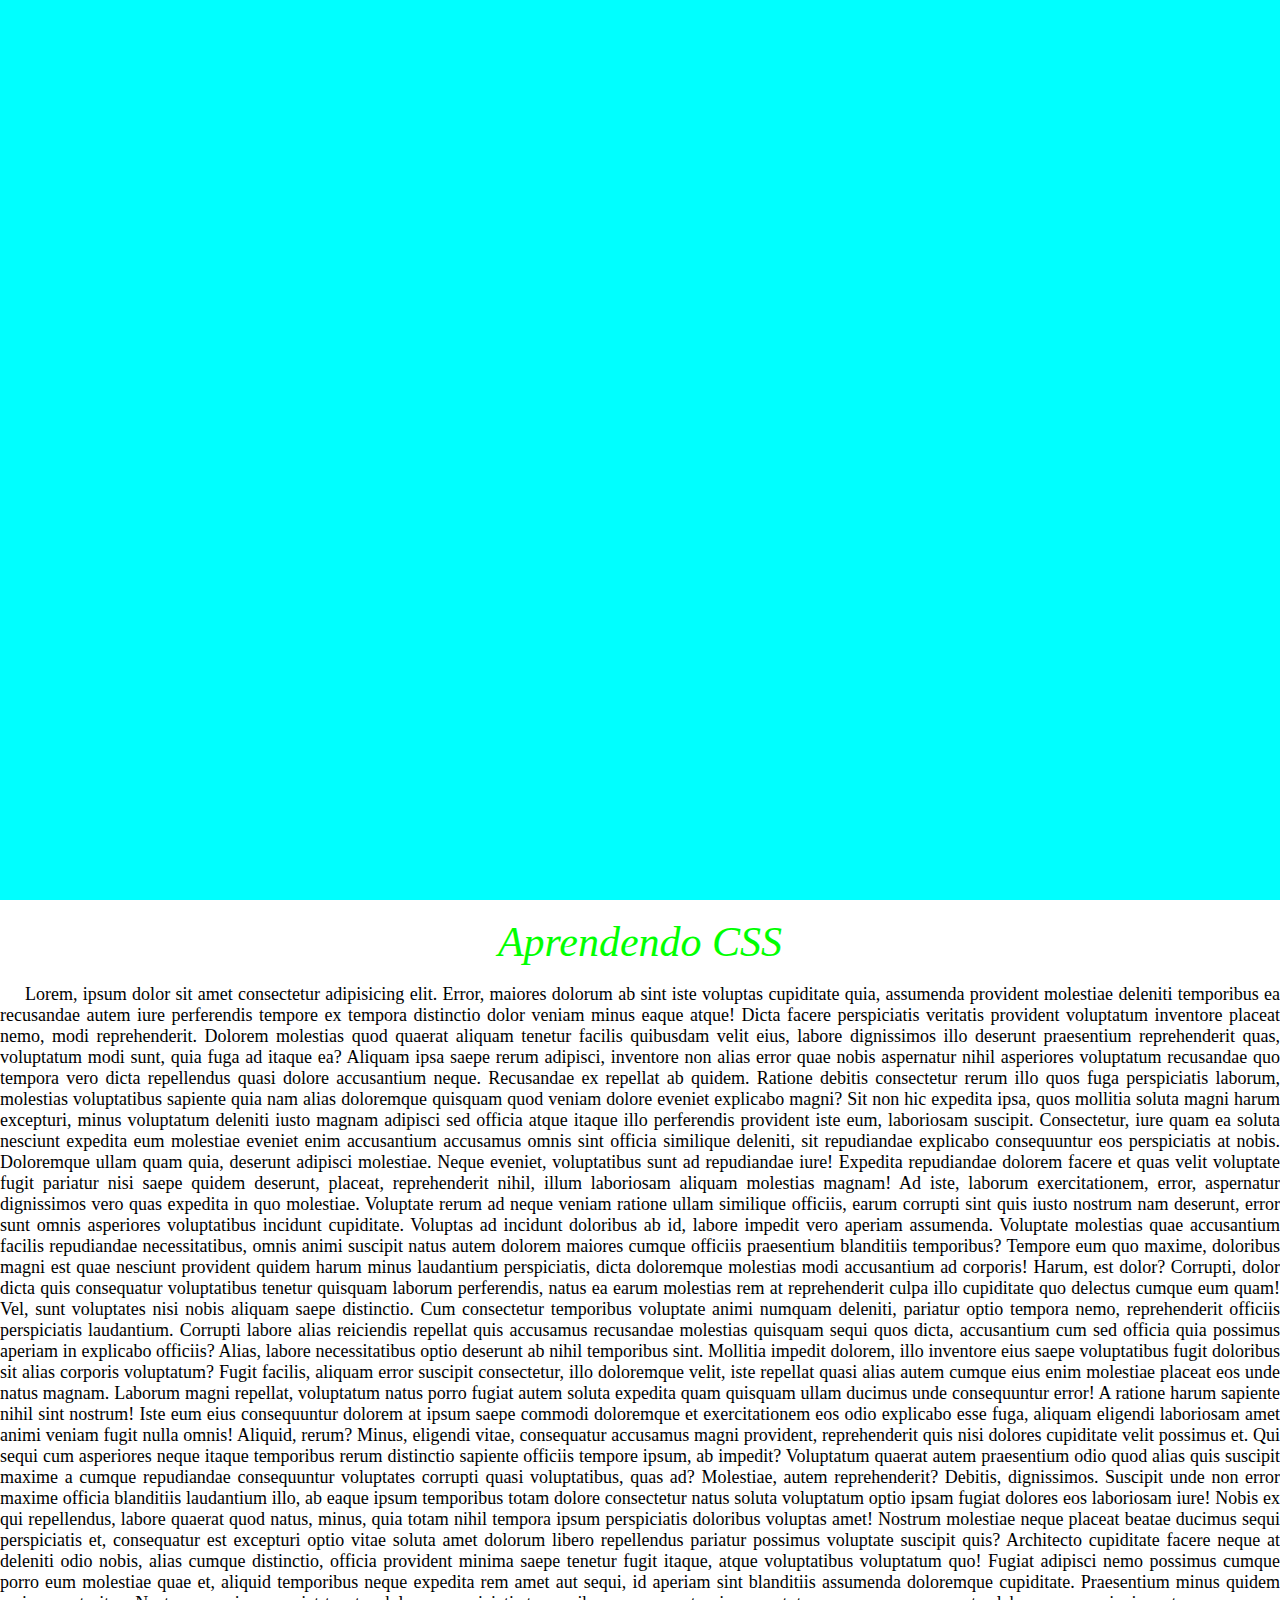
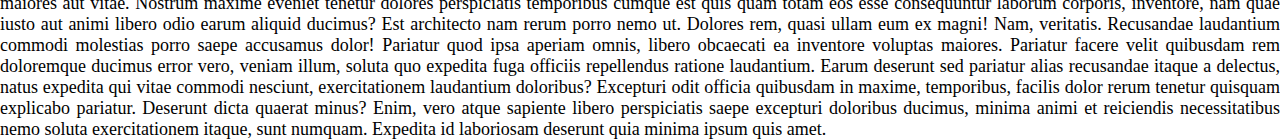
<file: index.html>
<!DOCTYPE html>
<html lang="pt-br">
<head>
    <meta charset="UTF-8">
    <meta name="viewport" content="width=device-width, initial-scale=1.0">
    <title>Aula de CSS</title>
    <link rel="stylesheet" href="styles.css">

    <style>
        /* h1{
            color: blue;
            background-color: aqua;
            font-size: 22px;
            font-weight: 100;
        } */
    </style>
</head>
<body>
    <!-- <h1 style="color: blue; font-size: 22px;">Aprendendo CSS</h1> -->
    <!-- <div style="height: 500px;"></div> -->
    <div class="bg"
            <img src="images/644168.jpg" alt="" width="100%" height="100%">

    </div>
        <br>
    <h1>Aprendendo CSS</h1>
        <br>
    <p>
        Lorem, ipsum dolor sit amet consectetur adipisicing elit. Error, maiores dolorum ab sint iste voluptas cupiditate quia, assumenda provident molestiae deleniti temporibus ea recusandae autem iure perferendis tempore ex tempora distinctio dolor veniam minus eaque atque! Dicta facere perspiciatis veritatis provident voluptatum inventore placeat nemo, modi reprehenderit. Dolorem molestias quod quaerat aliquam tenetur facilis quibusdam velit eius, labore dignissimos illo deserunt praesentium reprehenderit quas, voluptatum modi sunt, quia fuga ad itaque ea? Aliquam ipsa saepe rerum adipisci, inventore non alias error quae nobis aspernatur nihil asperiores voluptatum recusandae quo tempora vero dicta repellendus quasi dolore accusantium neque. Recusandae ex repellat ab quidem. Ratione debitis consectetur rerum illo quos fuga perspiciatis laborum, molestias voluptatibus sapiente quia nam alias doloremque quisquam quod veniam dolore eveniet explicabo magni? Sit non hic expedita ipsa, quos mollitia soluta magni harum excepturi, minus voluptatum deleniti iusto magnam adipisci sed officia atque itaque illo perferendis provident iste eum, laboriosam suscipit. Consectetur, iure quam ea soluta nesciunt expedita eum molestiae eveniet enim accusantium accusamus omnis sint officia similique deleniti, sit repudiandae explicabo consequuntur eos perspiciatis at nobis. Doloremque ullam quam quia, deserunt adipisci molestiae. Neque eveniet, voluptatibus sunt ad repudiandae iure! Expedita repudiandae dolorem facere et quas velit voluptate fugit pariatur nisi saepe quidem deserunt, placeat, reprehenderit nihil, illum laboriosam aliquam molestias magnam! Ad iste, laborum exercitationem, error, aspernatur dignissimos vero quas expedita in quo molestiae. Voluptate rerum ad neque veniam ratione ullam similique officiis, earum corrupti sint quis iusto nostrum nam deserunt, error sunt omnis asperiores voluptatibus incidunt cupiditate. Voluptas ad incidunt doloribus ab id, labore impedit vero aperiam assumenda. Voluptate molestias quae accusantium facilis repudiandae necessitatibus, omnis animi suscipit natus autem dolorem maiores cumque officiis praesentium blanditiis temporibus? Tempore eum quo maxime, doloribus magni est quae nesciunt provident quidem harum minus laudantium perspiciatis, dicta doloremque molestias modi accusantium ad corporis! Harum, est dolor? Corrupti, dolor dicta quis consequatur voluptatibus tenetur quisquam laborum perferendis, natus ea earum molestias rem at reprehenderit culpa illo cupiditate quo delectus cumque eum quam! Vel, sunt voluptates nisi nobis aliquam saepe distinctio. Cum consectetur temporibus voluptate animi numquam deleniti, pariatur optio tempora nemo, reprehenderit officiis perspiciatis laudantium. Corrupti labore alias reiciendis repellat quis accusamus recusandae molestias quisquam sequi quos dicta, accusantium cum sed officia quia possimus aperiam in explicabo officiis? Alias, labore necessitatibus optio deserunt ab nihil temporibus sint. Mollitia impedit dolorem, illo inventore eius saepe voluptatibus fugit doloribus sit alias corporis voluptatum? Fugit facilis, aliquam error suscipit consectetur, illo doloremque velit, iste repellat quasi alias autem cumque eius enim molestiae placeat eos unde natus magnam. Laborum magni repellat, voluptatum natus porro fugiat autem soluta expedita quam quisquam ullam ducimus unde consequuntur error! A ratione harum sapiente nihil sint nostrum! Iste eum eius consequuntur dolorem at ipsum saepe commodi doloremque et exercitationem eos odio explicabo esse fuga, aliquam eligendi laboriosam amet animi veniam fugit nulla omnis! Aliquid, rerum? Minus, eligendi vitae, consequatur accusamus magni provident, reprehenderit quis nisi dolores cupiditate velit possimus et. Qui sequi cum asperiores neque itaque temporibus rerum distinctio sapiente officiis tempore ipsum, ab impedit? Voluptatum quaerat autem praesentium odio quod alias quis suscipit maxime a cumque repudiandae consequuntur voluptates corrupti quasi voluptatibus, quas ad? Molestiae, autem reprehenderit? Debitis, dignissimos. Suscipit unde non error maxime officia blanditiis laudantium illo, ab eaque ipsum temporibus totam dolore consectetur natus soluta voluptatum optio ipsam fugiat dolores eos laboriosam iure! Nobis ex qui repellendus, labore quaerat quod natus, minus, quia totam nihil tempora ipsum perspiciatis doloribus voluptas amet! Nostrum molestiae neque placeat beatae ducimus sequi perspiciatis et, consequatur est excepturi optio vitae soluta amet dolorum libero repellendus pariatur possimus voluptate suscipit quis? Architecto cupiditate facere neque at deleniti odio nobis, alias cumque distinctio, officia provident minima saepe tenetur fugit itaque, atque voluptatibus voluptatum quo! Fugiat adipisci nemo possimus cumque porro eum molestiae quae et, aliquid temporibus neque expedita rem amet aut sequi, id aperiam sint blanditiis assumenda doloremque cupiditate. Praesentium minus quidem maiores aut vitae. Nostrum maxime eveniet tenetur dolores perspiciatis temporibus cumque est quis quam totam eos esse consequuntur laborum corporis, inventore, nam quae iusto aut animi libero odio earum aliquid ducimus? Est architecto nam rerum porro nemo ut. Dolores rem, quasi ullam eum ex magni! Nam, veritatis. Recusandae laudantium commodi molestias porro saepe accusamus dolor! Pariatur quod ipsa aperiam omnis, libero obcaecati ea inventore voluptas maiores. Pariatur facere velit quibusdam rem doloremque ducimus error vero, veniam illum, soluta quo expedita fuga officiis repellendus ratione laudantium. Earum deserunt sed pariatur alias recusandae itaque a delectus, natus expedita qui vitae commodi nesciunt, exercitationem laudantium doloribus? Excepturi odit officia quibusdam in maxime, temporibus, facilis dolor rerum tenetur quisquam explicabo pariatur. Deserunt dicta quaerat minus? Enim, vero atque sapiente libero perspiciatis saepe excepturi doloribus ducimus, minima animi et reiciendis necessitatibus nemo soluta exercitationem itaque, sunt numquam. Expedita id laboriosam deserunt quia minima ipsum quis amet.
    </p>
</body>
</html>
</file>
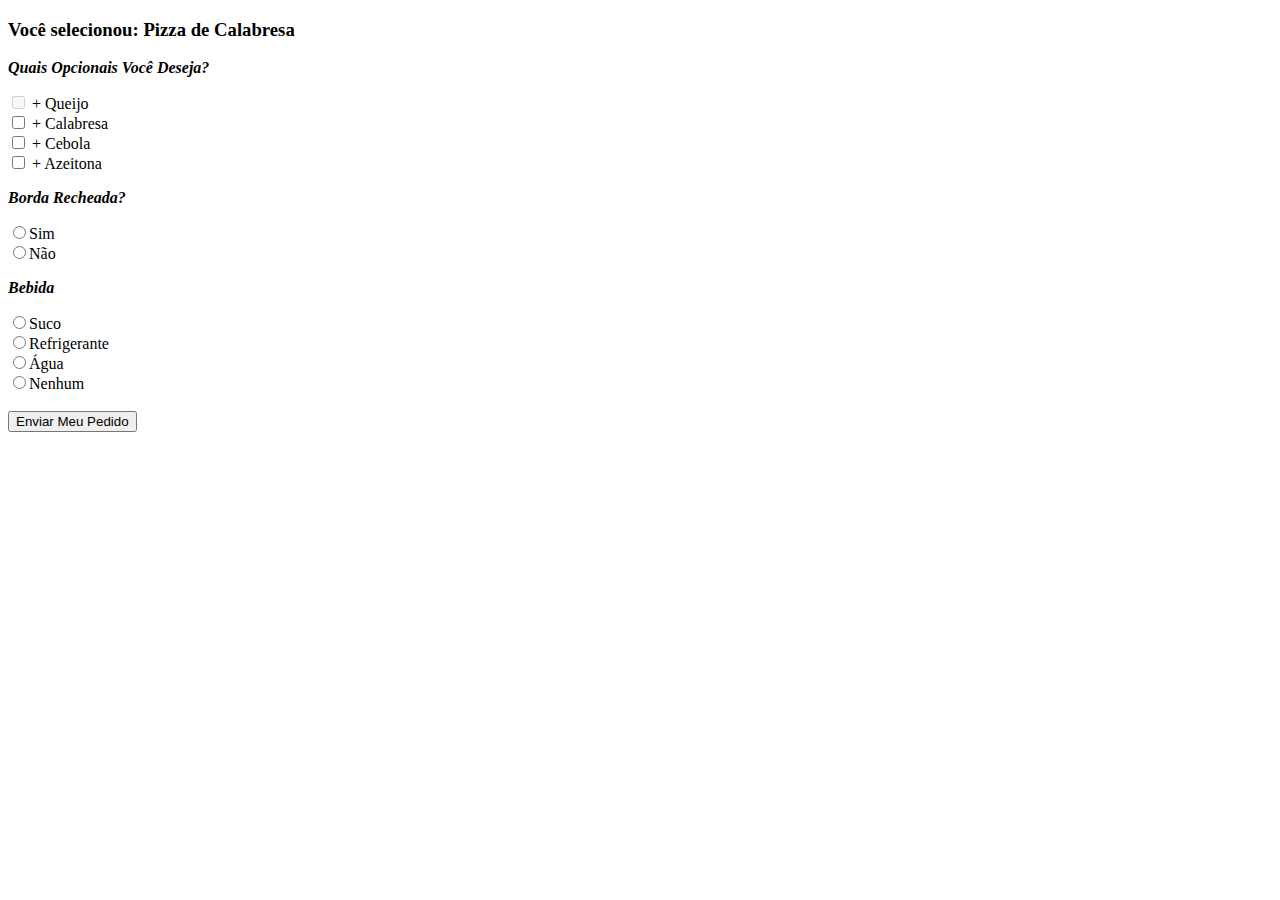
<file: checkbox-radio.html>
<!DOCTYPE html>
<html lang="pt-br">
<head>
    <meta charset="UTF-8">
    <meta name="viewport" content="width=device-width, initial-scale=1.0">
    <title> Formulário de Cadastro </title>
</head>
<body>
    <form method="get"> <!--// O metodo get envia o formulário na URL. Já o metodo post envia em formato PHP !-->
        <h3> Você selecionou: Pizza de Calabresa </h3>
        <p> <Strong> <I> Quais Opcionais Você Deseja? </I> </Strong> </p>
        <!-- disabled dasabilita a opção fazendo com que não seja selecionada a opção. -->
        <input type="checkbox" disabled name="opcional[]" value="Queijo"> + Queijo <br>
        <input type="checkbox" name="opcional[]" value="Calabresa"> + Calabresa <br>
        <input type="checkbox" name="opcional[]" value="Cebola"> + Cebola <br>
        <input type="checkbox" name="opcional[]" value="Azeitona"> + Azeitona <br>
        <p> <strong> <i> Borda Recheada? </i> </strong> </p>
        <input type="radio" name="Borda" value="sim">Sim <br>
        <input type="radio" name="Borda" value="não">Não <br>
        <p><strong><i>Bebida</i></strong></p>
        <input type="radio" name="bebida" value="Suco">Suco <br>
        <input type="radio" name="bebida" value="Refrigerante">Refrigerante <br>
        <input type="radio" name="bebida" value="Água">Água <br>
        <input type="radio" name="bebida" value="Nenhum">Nenhum <br>
        <br>
        <button type="submit"> Enviar Meu Pedido </button>
    </form>
</body>
</html>
</file>
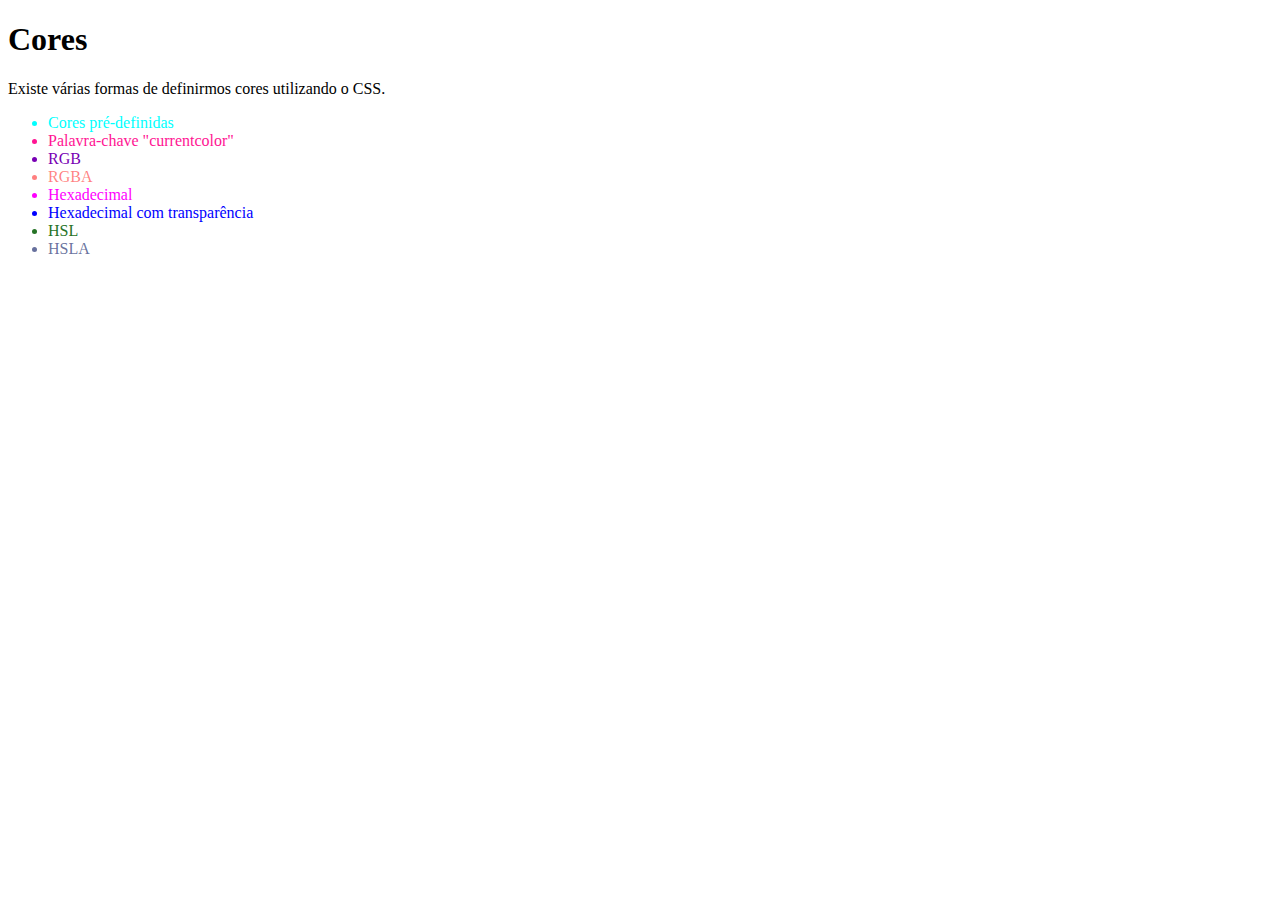
<file: cores.html>
<!DOCTYPE html>
<html lang="pt-br">
<head>
    <meta charset="UTF-8">
    <meta name="viewport" content="width=device-width, initial-scale=1.0">
    <title>Cores CSS</title>
    <style>
        #pre-definidas{
            color: aqua;
        }
        #current-color{
            color: deeppink;
        }
        #rgb{
            color: rgb(120, 0, 180);
        }
        #rgba{
            color: rgba(255, 0, 0, 0.5);
        }
        #hex{
            color: #FF00FF;
        }
        #hex-transparencia{
            color: #0000FFFF;
        }
        #hsl{
            color: hsl(120, 50%, 30%);
        }
        #hsla{
            color: hsla(230, 50%, 30%, 70%);
        }

    </style>

</head>
<body>
    <h1>Cores</h1>
    <p>Existe várias formas de definirmos cores utilizando o CSS.</p>
    <ul>
        <li id="pre-definidas">Cores pré-definidas</li>
        <li id="current-color">Palavra-chave "currentcolor"</li>
        <li id="rgb">RGB</li>
        <li id="rgba">RGBA</li>
        <li id="hex">Hexadecimal</li>
        <li id="hex-transparencia">Hexadecimal com transparência</li>
        <li id="hsl">HSL</li>
        <li id="hsla">HSLA</li>
    </ul>

</body>
</html>
</file>
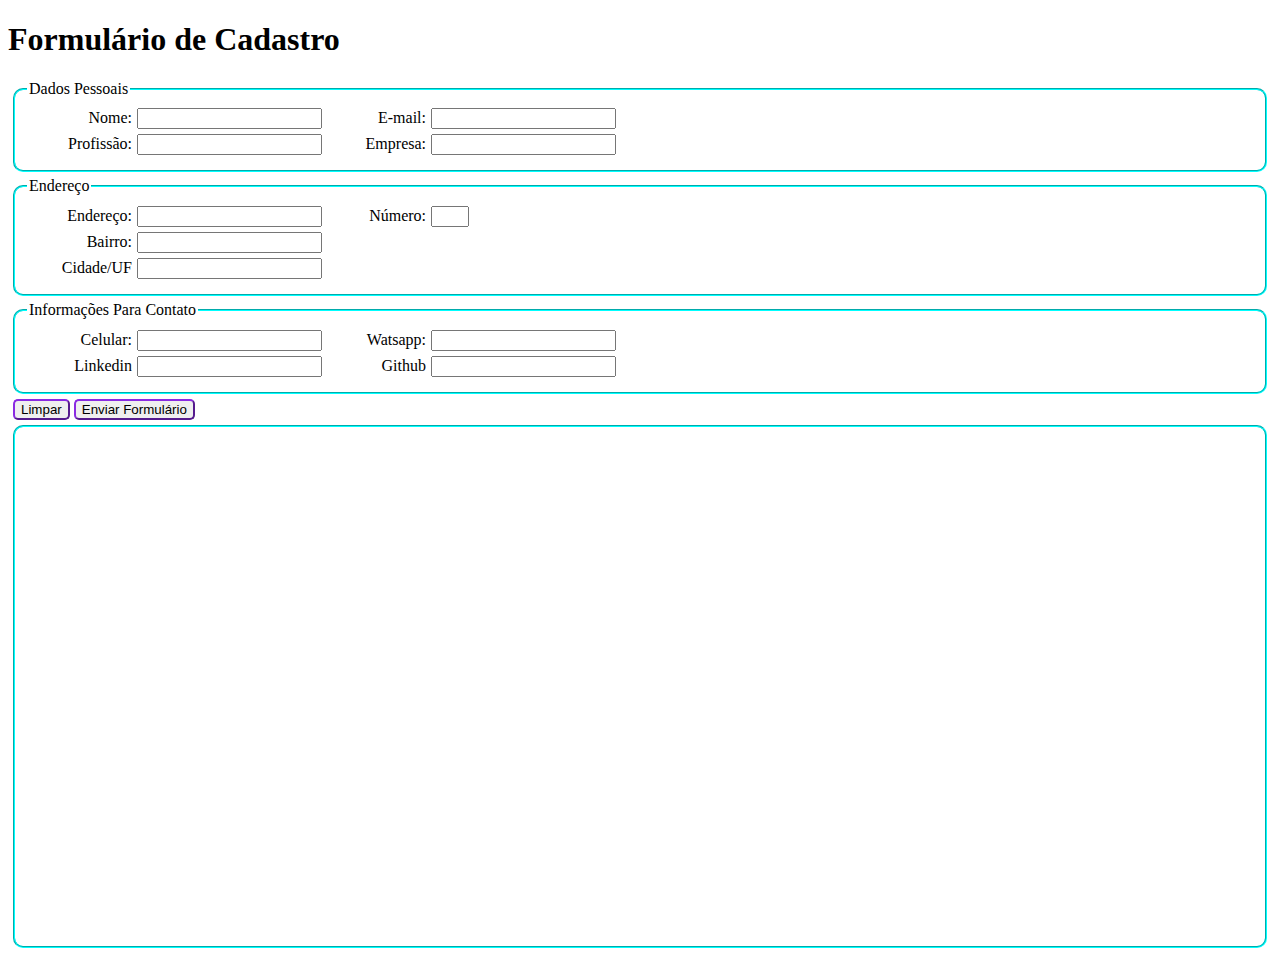
<file: fieldsets-iframe.html>
<!DOCTYPE html>
<html lang="pt-br">
<head>
    <meta charset="UTF-8">
    <meta name="viewport" content="width=device-width, initial-scale=1.0">
    <title>Fieldset</title>
    <style>
        .row{
            margin: 5px;
        }
        label{
            width: 100px;
            text-align: right;
            display: inline-block;
            padding-right: 5px;
        }
        fieldset{
            margin: 5px;
            border-radius: 10px;
            border-color: aqua;
        }
        button{
            border-radius: 5px;
            margin: 0px 0;
            border-color: blueviolet;
        }
        iframe{
            border: 5px;
            margin: 0px;
            border-color: blue;
        }
    </style>
</head>
<body>
    <h1>Formulário de Cadastro</h1>
<fieldset>
    <legend>Dados Pessoais</legend>
    <div class="row">
        <label for="Nome">Nome:</label><input type="text">
        <label for="e-mail">E-mail:</label><input type="text">
    </div>
    <div class="row">
        <label for="Profissão">Profissão:</label><input type="text">
        <label for="Empresa">Empresa:</label><input type="text">
    </div>
</fieldset>
<fieldset>
    <legend>Endereço</legend>
    <div class="row">
        <label for="Endereço">Endereço:</label><input type="text">
        <label for="Número">Número:</label><input style="width: 30px;" type="text" width="10">
    </div>
    <div class="row">
        <label for="Bairro">Bairro:</label><input type="text">
    </div>
    <div class="row">
        <label for="Cidade/UF">Cidade/UF</label><input type="text">
    </div>
</fieldset>
<fieldset>
    <legend>Informações Para Contato</legend>
    <div class="row">
        <label for="Celular">Celular:</label><input type="text">
        <label for="Watsapp">Watsapp:</label><input type="text">
    </div>
    <div class="row">
        <label for="Linkedin">Linkedin</label><input type="text">
        <label for="Github">Github</label><input type="text">
    </div>
</fieldset>
    <div class="row">
        <button type="reset">
            Limpar
        </button>
        <button type="submit">
            Enviar Formulário
        </button>
    </div>

 <!-- // TAG iframe  -->
<fieldset>
    <iframe src="http://Dio.me" frameborder="0" width="600" height="500"></iframe>
    <iframe width="600" height="500" src="https://www.youtube.com/embed/XSbS4qGj0yg?si=dMO9FQjxyPyh2IuO" title="YouTube video player" frameborder="0" allow="accelerometer; autoplay; clipboard-write; encrypted-media; gyroscope; picture-in-picture; web-share" allowfullscreen></iframe>
</fieldset>
</body>
</html>
</file>
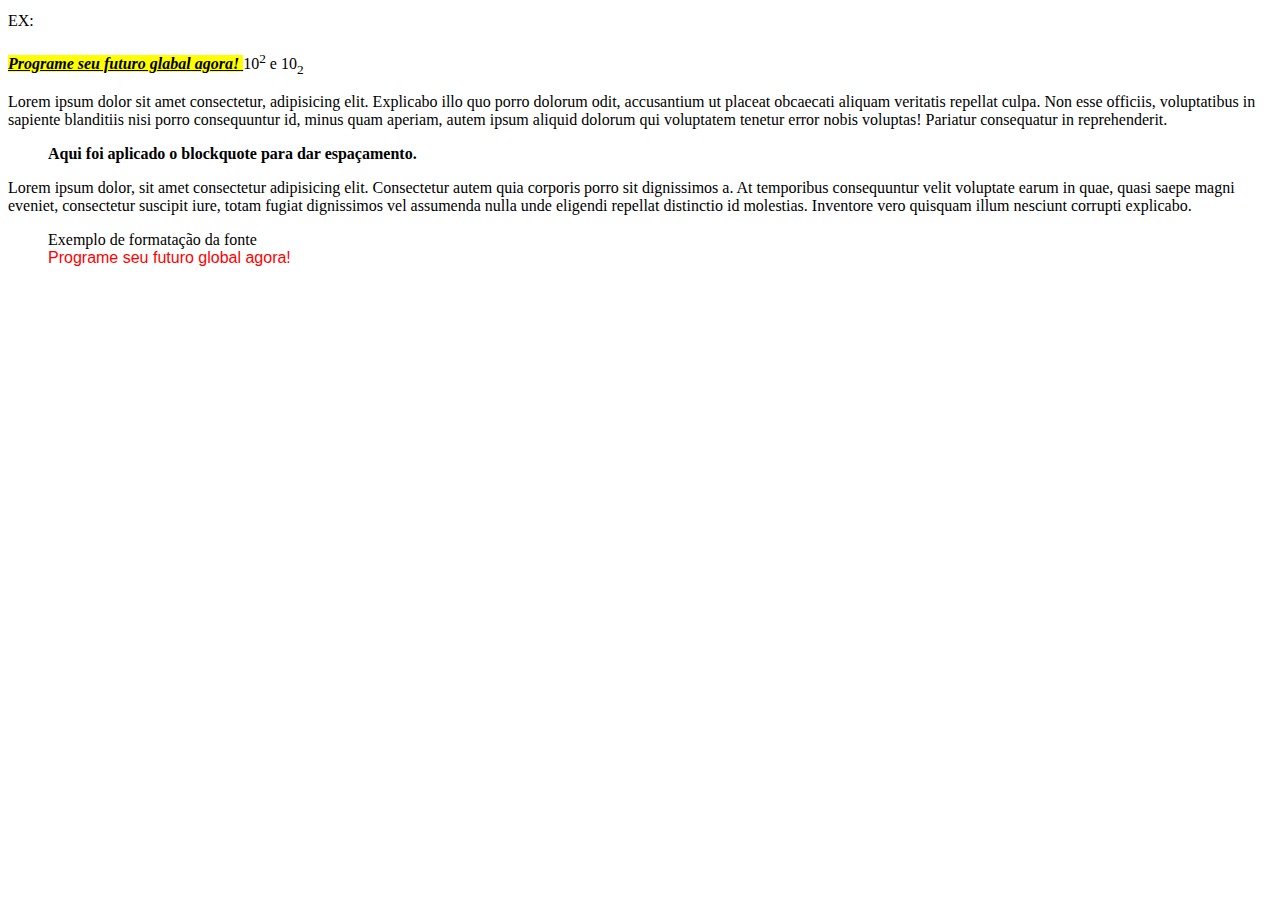
<file: formatando-textos.html>
<!DOCTYPE html>
<html lang="pt-br">
<head>
    <meta charset="UTF-8">
    <meta name="viewport" content="width=device-width, initial-scale=1.0">
    <title> Formatação de Textos </title>
</head>
<body>
    EX:

    <mark></mark>
    <Strong></Strong>
    <i></i>
    <u></u>
    <sup></sup>
    <sub></sub>
    <blockquote></blockquote>
    <b></b>
    
    <mark> <Strong> <i> <u> Programe seu futuro glabal agora! </u> </i> </Strong> </mark> 10<sup>2</sup> e 10<sub>2</sub>

    <p> Lorem ipsum dolor sit amet consectetur, adipisicing elit. Explicabo illo quo porro dolorum odit, accusantium ut placeat obcaecati aliquam veritatis repellat culpa. Non esse officiis, voluptatibus in sapiente blanditiis nisi porro consequuntur id, minus quam aperiam, autem ipsum aliquid dolorum qui voluptatem tenetur error nobis voluptas! Pariatur consequatur in reprehenderit. </p>

    <p> <blockquote> <b> Aqui foi aplicado o blockquote para dar espaçamento. </b> </blockquote> </p>

    <p> Lorem ipsum dolor, sit amet consectetur adipisicing elit. Consectetur autem quia corporis porro sit dignissimos a. At temporibus consequuntur velit voluptate earum in quae, quasi saepe magni eveniet, consectetur suscipit iure, totam fugiat dignissimos vel assumenda nulla unde eligendi repellat distinctio id molestias. Inventore vero quisquam illum nesciunt corrupti explicabo. </p>

    <blockquote>
    Exemplo de formatação da fonte <br>
    <font color="red" face="'trebuchet MS', tahoma, arial"> Programe seu futuro global agora! </font>
    </blockquote>

</body>
</html>
</file>
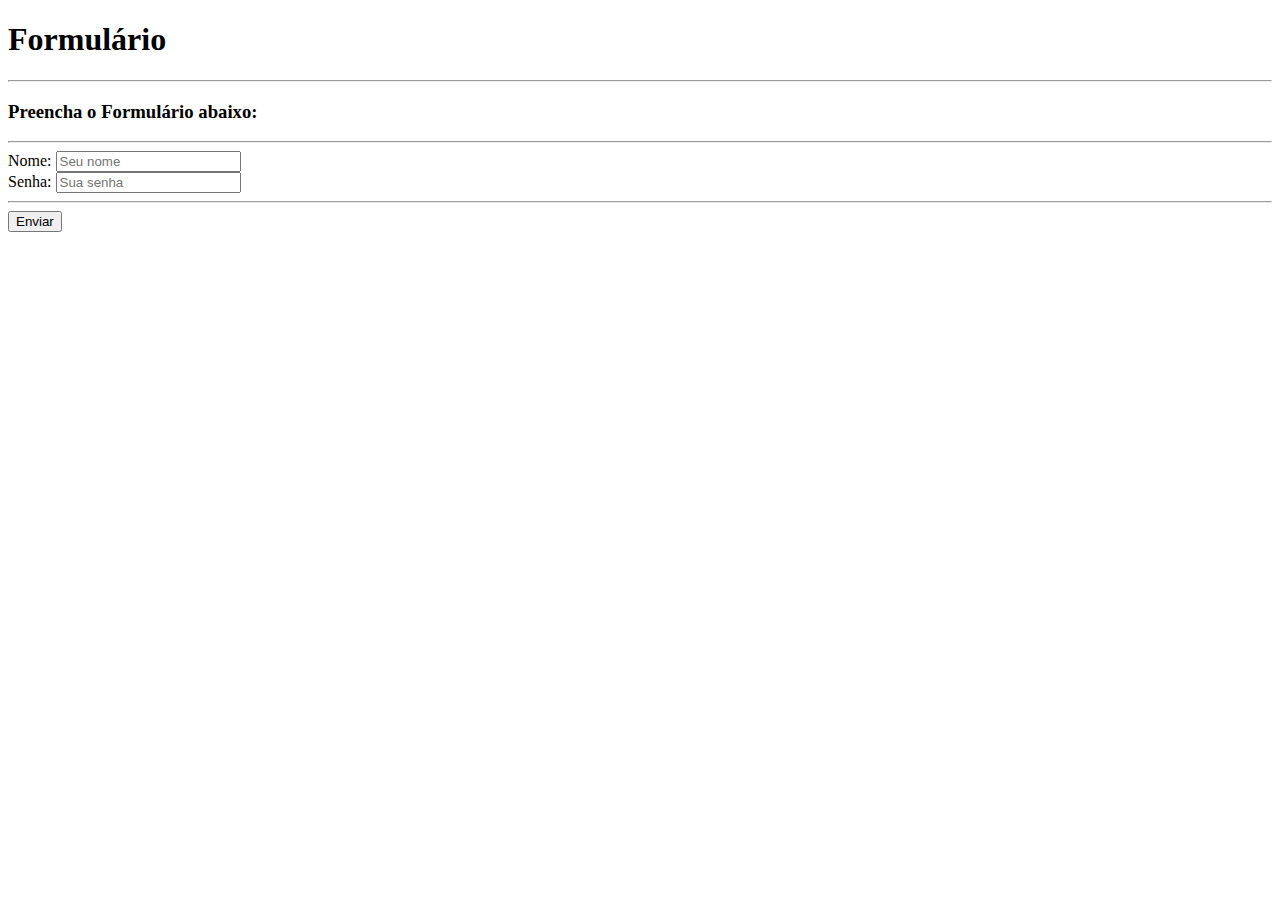
<file: formularios.html>
<!DOCTYPE html>
<html lang="pt-br">
<head>
    <meta charset="UTF-8">
    <meta name="viewport" content="width=device-width, initial-scale=1.0">
    <title>Formulários no HTML</title>
</head>
<body>
    <form>
    <main>
        <h1>Formulário</h1>
        <hr>
        <div>
            <h3>
                <p>Preencha o Formulário abaixo:</p>
                </h3>
                <hr>
                <label for="texto">Nome:</label>
                <input type="text" id="texto" placeholder="Seu nome">
            </div>
            <div>
                <label for="senha">Senha:</label>
                <input type="password" id="senha" placeholder="Sua senha">
            </div>
            <div>
                <hr>
                <button type="submit">Enviar</button>
            </div>
        </form>
    </main>
</body>
</html>
</file>
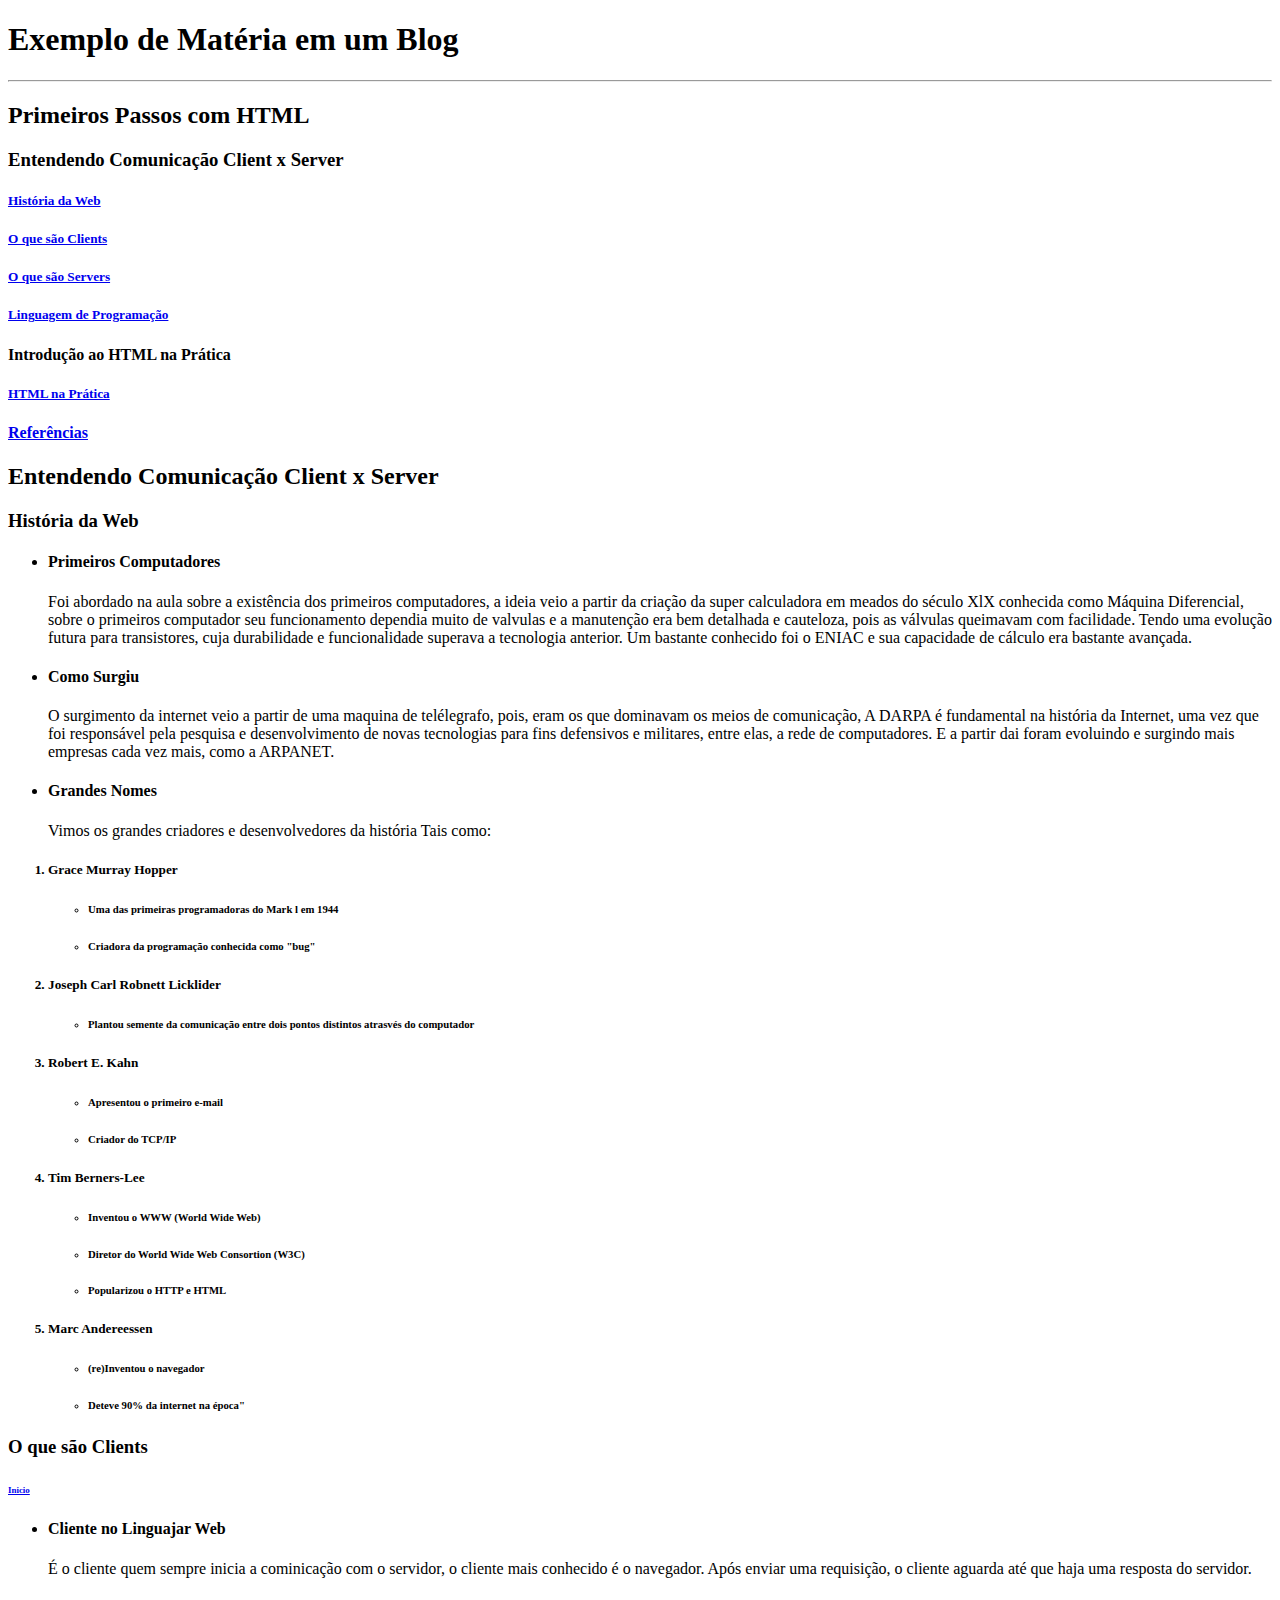
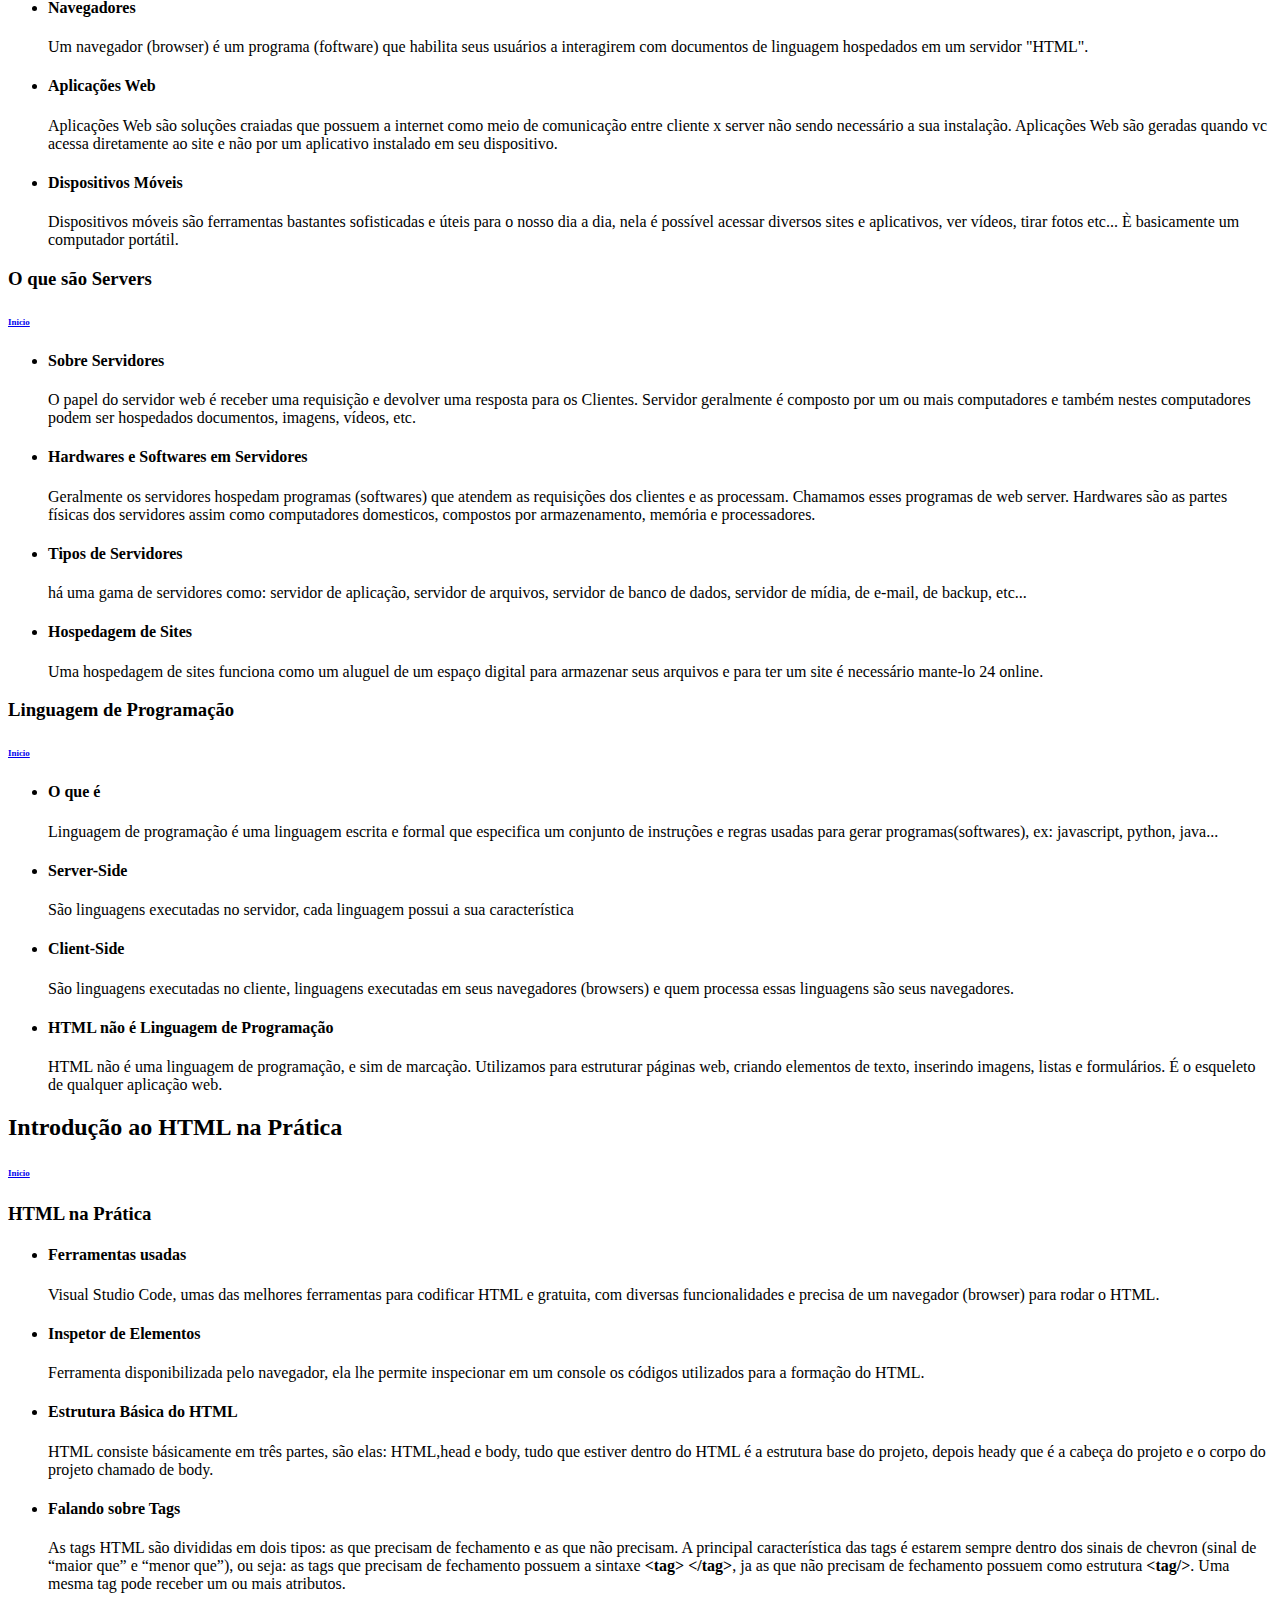
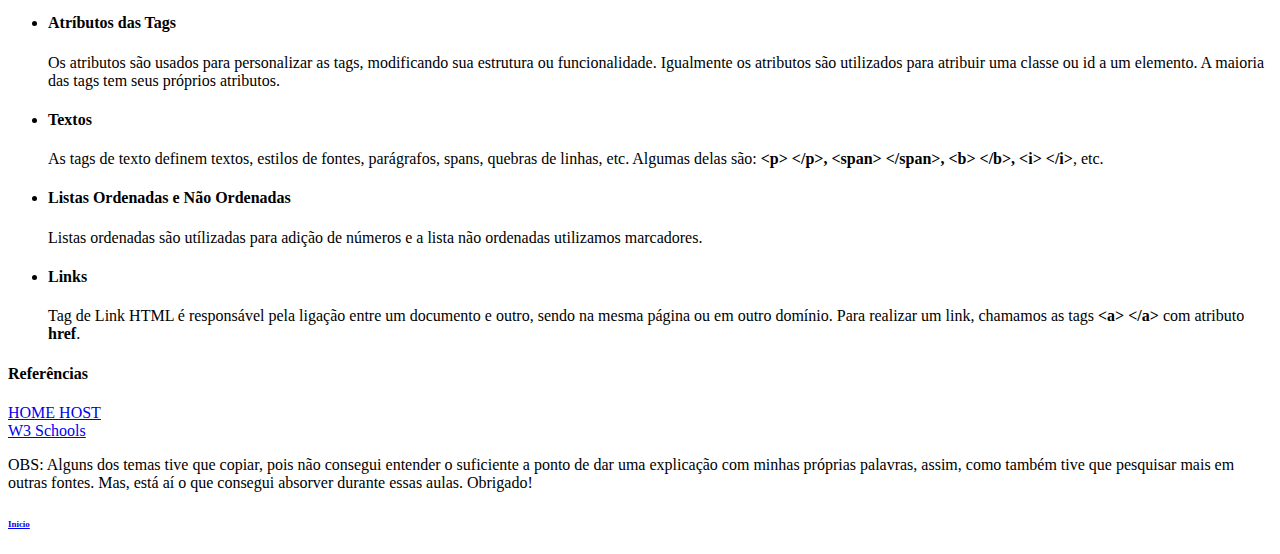
<file: Meu Primeiro HTML.html>
<!DOCTYPE html>
<html lang="pt-br">
<head>
   <meta charset="UTF-8">
   <meta name="viewport" content="width=device-width, initial-scale=1.0">
   <title>Roselange Soares</title>
</head>
<body>
   <h1 id="Inicio">Exemplo de Matéria em um Blog</h1>
   <hr />
      <h2><li>Primeiros Passos com HTML</li></h2>
            <a><h3>Entendendo Comunicação Client x Server</h3></a>
            <a href="#História da Web"><h5>História da Web</a></h5>
            <a href="#O que são Clients"><h5>O que são Clients</a></h5>
            <a href="#O que são Servers"><h5>O que são Servers</a></h5>
            <a href="#Linguagem de Programação"><h5>Linguagem de Programação</a></h5>

            <a><h4>Introdução ao HTML na Prática</h4></a>
            <a href="#HTML na Prática"><h5>HTML na Prática</a></h5>

         </ol>
         <a href="#Referências"><h4>Referências</a></h4>

      <h2 id="Client x Server">Entendendo Comunicação Client x Server</h2>
      <h3 id="História da Web"> <li>História da Web</li> </h3>
            <ul><H4><li>Primeiros Computadores</li></H4>
               <p>Foi abordado na aula sobre a existência dos primeiros computadores, a ideia veio a partir da criação da super calculadora em meados do século XlX
                  conhecida como Máquina Diferencial,
                  sobre o primeiros computador seu funcionamento dependia muito de valvulas e a manutenção era bem detalhada e cauteloza,
                  pois as válvulas queimavam com facilidade. Tendo uma evolução futura para transistores, cuja durabilidade e funcionalidade superava a tecnologia anterior.
                  Um bastante conhecido foi o ENIAC e sua capacidade de cálculo era bastante avançada.
               <h4><li>Como Surgiu</li></h4>
               <p>O surgimento da internet veio a partir de uma maquina de telélegrafo, pois, eram os que dominavam os meios de comunicação,
                  A DARPA é fundamental na história da Internet,
                  uma vez que foi responsável pela pesquisa e desenvolvimento de novas tecnologias para fins defensivos e militares, entre elas, a rede de computadores.
                  E a partir dai foram evoluindo e surgindo mais empresas cada vez mais, como a ARPANET.
               <h4><li>Grandes Nomes</li></h4>
               <p> Vimos os grandes criadores e desenvolvedores da história Tais como: </ul>
                     <ol>
                        <h5><li>Grace Murray Hopper</li></h5>
                           <h6><ul><li>Uma das primeiras programadoras do Mark l em 1944</li></ul></h6>
                           <h6><ul><li>Criadora da programação conhecida como "bug"</li></ul></h6>
                        <h5><li>Joseph Carl Robnett Licklider</li></h5>
                           <h6><ul><li>Plantou semente da comunicação entre dois pontos distintos atrasvés do computador</li></ul></h6>
                        <h5><li>Robert E. Kahn</li></h5>
                           <h6><ul><li>Apresentou o primeiro e-mail</li></ul></h6>
                           <h6><ul><li>Criador do TCP/IP</li></ul></h6>
                        <h5><li>Tim Berners-Lee</li></h5>
                           <h6><ul><li>Inventou o WWW (World Wide Web)</li></ul></h6>
                           <h6><ul><li>Diretor do World Wide Web Consortion (W3C)</li></ul></h6>
                           <h6><ul><li>Popularizou o HTTP e HTML</li></ul></h6>
                        <h5><li>Marc Andereessen</li></h5>
                           <h6><ul><li>(re)Inventou o navegador</li></ul></h6>
                           <h6><ul><li>Deteve 90% da internet na época"</li></h6></ul>
                     </ol>
         
         <h3 id="O que são Clients"><li>O que são Clients</li></h3>
         <h6><li><small><a href="#Inicio">Inicio</a></small></li></h6>
         <ul><H4><li>Cliente no Linguajar Web</li></H4>
         <p>É o cliente quem sempre inicia a cominicação com o servidor, o cliente mais conhecido é o navegador.
            Após enviar uma requisição, o cliente aguarda até que haja uma resposta do servidor.

         <H4><li>Navegadores</li></H4>
         <p>Um navegador (browser) é um programa (foftware) que habilita seus usuários a interagirem com documentos de linguagem hospedados em um servidor "HTML".

         <H4><li>Aplicações Web</li></H4>
         <p>Aplicações Web são soluções craiadas que possuem a internet como meio de comunicação entre cliente x server não sendo necessário a sua instalação.
            Aplicações Web são geradas quando vc acessa diretamente ao site e não por um aplicativo instalado em seu dispositivo.

         <H4><li>Dispositivos Móveis</li></H4>
         <p>Dispositivos móveis são ferramentas bastantes sofisticadas e úteis para o nosso dia a dia, nela é possível acessar diversos sites e aplicativos, ver vídeos,
            tirar fotos etc... È basicamente um computador portátil.
         </ul>

         <h3 id="O que são Servers"><li>O que são Servers</li></h3>
         <h6><li><small><a href="#Inicio">Inicio</a></small></li></h6>
         
         <ul><H4><li>Sobre Servidores</li></H4>
         <p>O papel do servidor web é receber uma requisição e devolver uma resposta para os Clientes.
            Servidor geralmente é composto por um ou mais computadores e também nestes computadores podem ser hospedados documentos, imagens, vídeos, etc.

         <H4><li>Hardwares e Softwares em Servidores</li></H4>
         <p>Geralmente os servidores hospedam programas (softwares) que atendem as requisições dos clientes e as processam. Chamamos esses programas de web server.
            Hardwares são as partes físicas dos servidores assim como computadores domesticos, compostos por armazenamento, memória e processadores.

         <H4><li>Tipos de Servidores</li></H4>
         <p> há uma gama de servidores como: servidor de aplicação, servidor de arquivos, servidor de banco de dados, servidor de mídia, de e-mail, de backup, etc...

         <H4><li>Hospedagem de Sites</li></H4>
         <p>Uma hospedagem de sites funciona como um aluguel de um espaço digital para armazenar seus arquivos e para ter um site é necessário mante-lo 24 online.

         </ul>

         <h3 id="Linguagem de Programação"><li>Linguagem de Programação</li></h3>
         <h6><li><small><a href="#Inicio">Inicio</a></small></li></h6>

         <ul><H4><li>O que é</li></H4>
         <p>Linguagem de programação é uma linguagem escrita e formal que especifica um conjunto de instruções e regras usadas para gerar programas(softwares), ex: javascript, python, java...

         <H4><li>Server-Side</li></H4>
         <p>São linguagens executadas no servidor, cada linguagem possui a sua característica

         <H4><li>Client-Side</li></H4>
         <p>São linguagens executadas no cliente, linguagens executadas em seus navegadores (browsers) e quem processa essas linguagens são seus navegadores.

         <H4><li>HTML não é Linguagem de Programação</li></H4>
         <p> HTML não é uma linguagem de programação, e sim de marcação.
            Utilizamos para estruturar páginas web, criando elementos de texto, inserindo imagens, listas e formulários. É o esqueleto de qualquer aplicação web.

         </ul>

         <h2 id="HTML na Prática">Introdução ao HTML na Prática</h2>
         <h6><li><small><a href="#Inicio">Inicio</a></small></li></h6>

         <h3><li>HTML na Prática</li></h3>
         <ul><h4 id="Ferramentas Utilizadas"><li>Ferramentas usadas</li></h4>
            <p>Visual Studio Code, umas das melhores ferramentas para codificar HTML e gratuita, com diversas funcionalidades e precisa de um navegador (browser) para rodar o HTML.

         <h4 id="Inspetor de Elementos"><li>Inspetor de Elementos</li></h4>
            <p>Ferramenta disponibilizada pelo navegador, ela lhe permite inspecionar em um console os códigos utilizados para a formação do HTML.

            </p>
         <h4 id="Estruturas Básica do HTML"><li>Estrutura Básica do HTML</li></h4>
            <p>HTML consiste básicamente em três partes, são elas: HTML,head e body, tudo que estiver dentro do HTML é a estrutura base do projeto,
               depois heady que é a cabeça do projeto e o corpo do projeto chamado de body.

         <h4 id="Falando sobre Tags"><li>Falando sobre Tags</li></h4>
            <p>As tags HTML são divididas em dois tipos: as que precisam de fechamento e as que não precisam. A principal característica das tags é estarem sempre dentro dos sinais de chevron (sinal de “maior que” e “menor que”), ou seja:
               as tags que precisam de fechamento possuem a sintaxe <strong>&lt;tag&gt; &lt;/tag&gt;</strong>, ja as que não precisam de fechamento possuem como estrutura <strong>&lt;tag/&gt;</strong>.
               Uma mesma tag pode receber um ou mais atributos.

         <h4 id="Atributos das Tags"><li>Atríbutos das Tags</li></h4>
            <p>Os atributos são usados para personalizar as tags, modificando sua estrutura ou funcionalidade.
               Igualmente os atributos são utilizados para atribuir uma classe ou id a um elemento. A maioria das tags tem seus próprios atributos.

         <h4 id="Textos"><li>Textos</li></h4>
            <p>As tags de texto definem textos, estilos de fontes, parágrafos, spans, quebras de linhas, etc.
               Algumas delas são: <strong>&lt;p&gt; &lt;/p&gt;, &lt;span&gt; &lt;/span&gt;, &lt;b&gt; &lt;/b&gt;, &lt;i&gt; &lt;/i&gt;</strong>, etc.

         <h4 id="Listas Ordenadas e Não Ordenadas"><li>Listas Ordenadas e Não Ordenadas</li></h4>
            <p>Listas ordenadas são utílizadas para adição de números e a lista não ordenadas utilizamos marcadores.

         <h4 id="Links"><li>Links</li></h4>
            <p>Tag de Link HTML é responsável pela ligação entre um documento e outro, sendo na mesma página ou em outro domínio.
               Para realizar um link, chamamos as tags <strong>&lt;a&gt; &lt;/a&gt;</strong> com atributo <strong>href</strong>.
            </ul>
            <h4 id="Referências">Referências</a></h4>
            <li><a href="https://www.homehost.com.br/blog/tutoriais/tags-html/#topico01">HOME HOST</a></li>
            <li><a href="https://www.w3schools.com/html/default.asp">W3 Schools</a></li>
            <p>OBS: Alguns dos temas tive que copiar, pois não consegui entender o suficiente a ponto de dar uma explicação com minhas próprias palavras, assim,
               como também tive que pesquisar mais em outras fontes. Mas, está aí o que consegui absorver durante essas aulas. Obrigado!
            </p>
            <h6><li><small><a href="#Inicio">Inicio</a></small></li></h6>
</body>
</html>
</file>
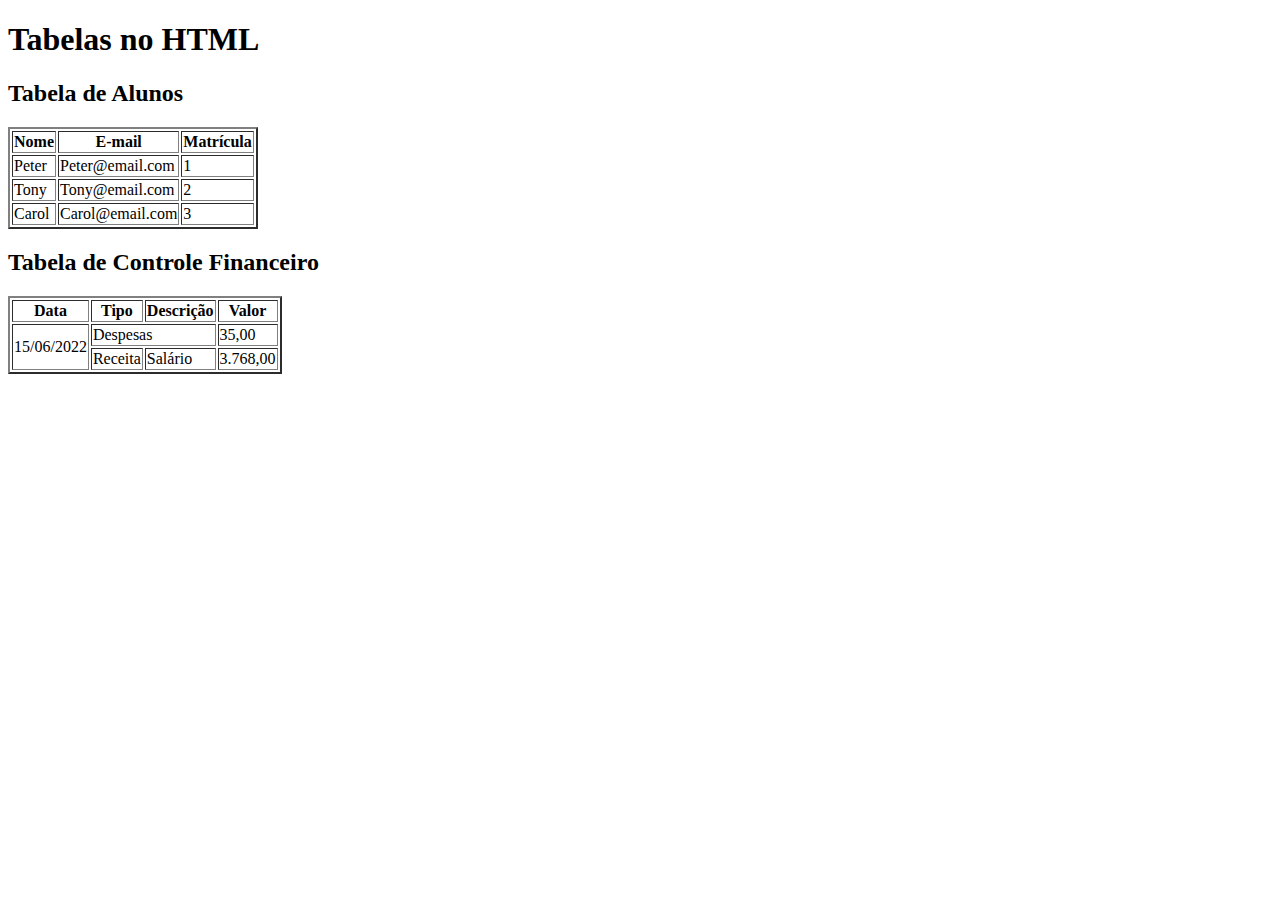
<file: tabelas.html>
<!DOCTYPE html>
<html lang="pt-br">
<head>
    <meta charset="UTF-8">
    <meta name="viewport" content="width=, initial-scale=1.0">
    <title>Tabelas no HTML</title>
</head>
<body>
    <main>
        <h1>Tabelas no HTML</h1>

        <section id="students">
            <h2>Tabela de Alunos</h2>

            <table border="2">
                <thead>
                    <tr>
                        <!-- dentro do thead é usado somento th para criação de coluna !-->
                        <th>Nome</th>
                        <th>E-mail</th>
                        <th>Matrícula</th>
                    </tr>
                </thead>

                <tbody>
                    <tr>
                        <!-- dentro do tbody é usado somento o td para criação de linha -->
                        <td>Peter</td>
                        <td>Peter@email.com</td>
                        <td>1</td>
                    </tr>

                    <tr>
                        <td>Tony</td>
                        <td>Tony@email.com</td>
                        <td>2</td>
                    </tr>

                    <tr>
                        <td>Carol</td>
                        <td>Carol@email.com</td>
                        <td>3</td>
                    </tr>
                </tbody>
            </table>

        </section>
    </main>
    <section id="finance">
        <h2>Tabela de Controle Financeiro</h2>

        <table border="2">
            <thead>
                <tr>
                    <th>Data</th>
                    <th>Tipo</th>
                    <th>Descrição</th>
                    <th>Valor</th>
                </tr>
            </thead>

            <tbody>
                <tr>
                    <td rowspan="2">15/06/2022</td>
                    <td colspan="2">Despesas</td>
                    <!-- <td>Almoço</td> -->
                    <td>35,00</td>
                </tr>
                <tr>
                    <!-- <td>15/06/2022</td> -->
                    <td>Receita</td>
                    <td>Salário</td>
                    <td>3.768,00</td>
                </tr>
            </tbody>
        </table>
    </section>

</body>
</html>
</file>
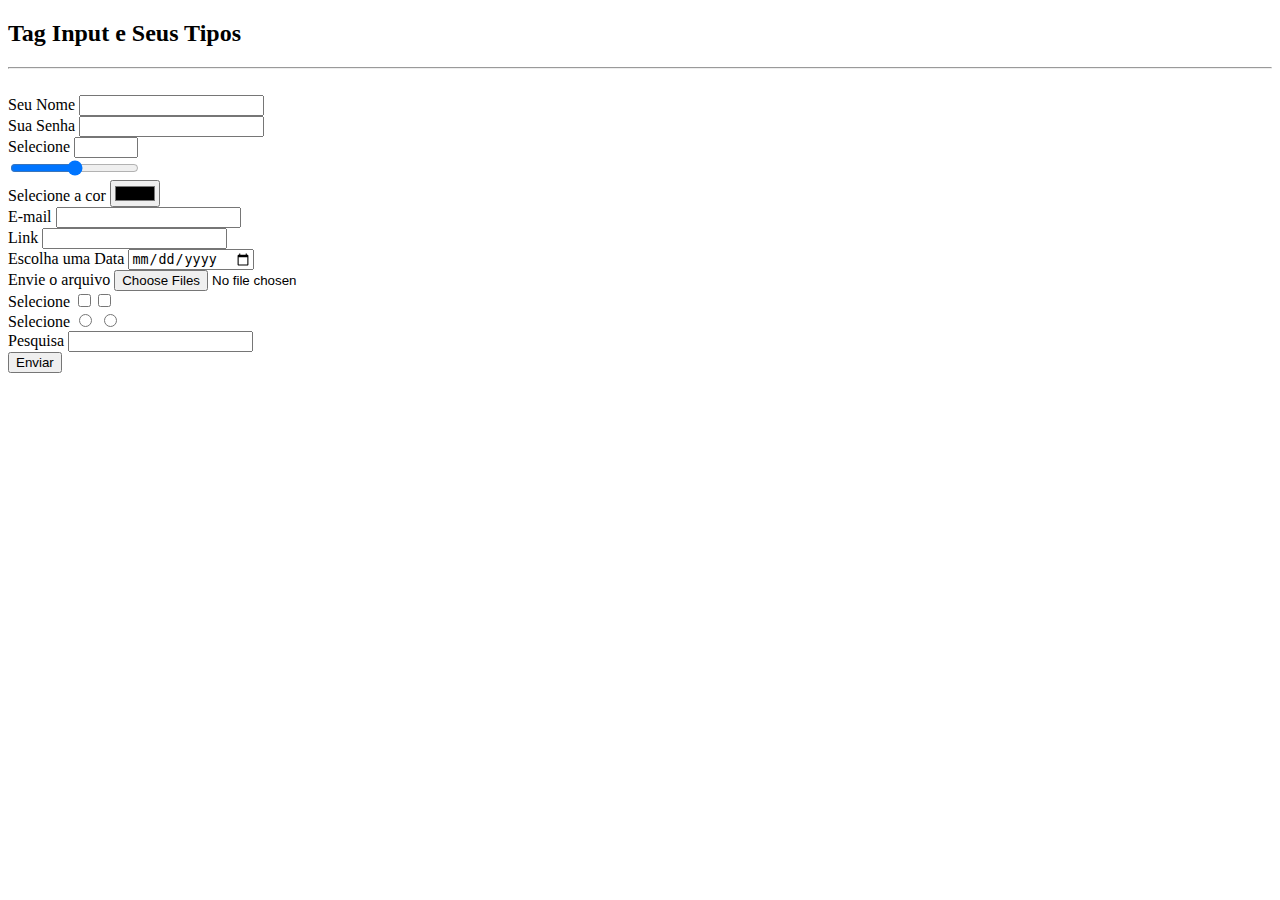
<file: tag-input.html>
<!DOCTYPE html>
<html lang="pt-br">
<head>
    <meta charset="UTF-8">
    <meta name="viewport" content="width=device-width, initial-scale=1.0">
    <title>Tag Input e Seus Tipos</title>
    <h2>Tag Input e Seus Tipos</h2><hr>
</head>
<body>
    <form onsubmit="alert('Formulário enviado')"> <br> <!-- // é usado para mostrar uma mensagem assim que enviar os dados -->
        <label for="text"> Seu Nome </label> <input type="text"> <br>

        <label for="Number"> Sua Senha </label> <input type="password"><br>

        <label for="Number">Selecione</label> <input type="number" min="0" step="5" max="100"><br>

        <label for="Range"></label> <input type="range" min="0" value="50" max="100"><br>

        <label for="color">Selecione a cor</label> <input type="color"><br>

        <label for="E-mail">E-mail</label> <input type="email"><br>

        <label for="Url"> Link </label> <input type="url"><br>

        <label for="Date"> Escolha uma Data </label> <input type="date"><br>

        <label for="Enviar">Envie o arquivo</label> <input type="file" multiple><br>

        <label for="checkbox">Selecione</label> <input type="checkbox"><input type="checkbox"><br>

        <label for="radio">Selecione</label> <input type="radio" name="aceitar"> <input type="radio" name="aceitar"><br>

        <label for="Busca">Pesquisa</label> <input type="search"><br>

        <button type="submit"> Enviar </button>
        
        <!-- // Acessar o site W3schools para estudarmais soubre tag input -->
    </form>

</body>
</html>
</file>
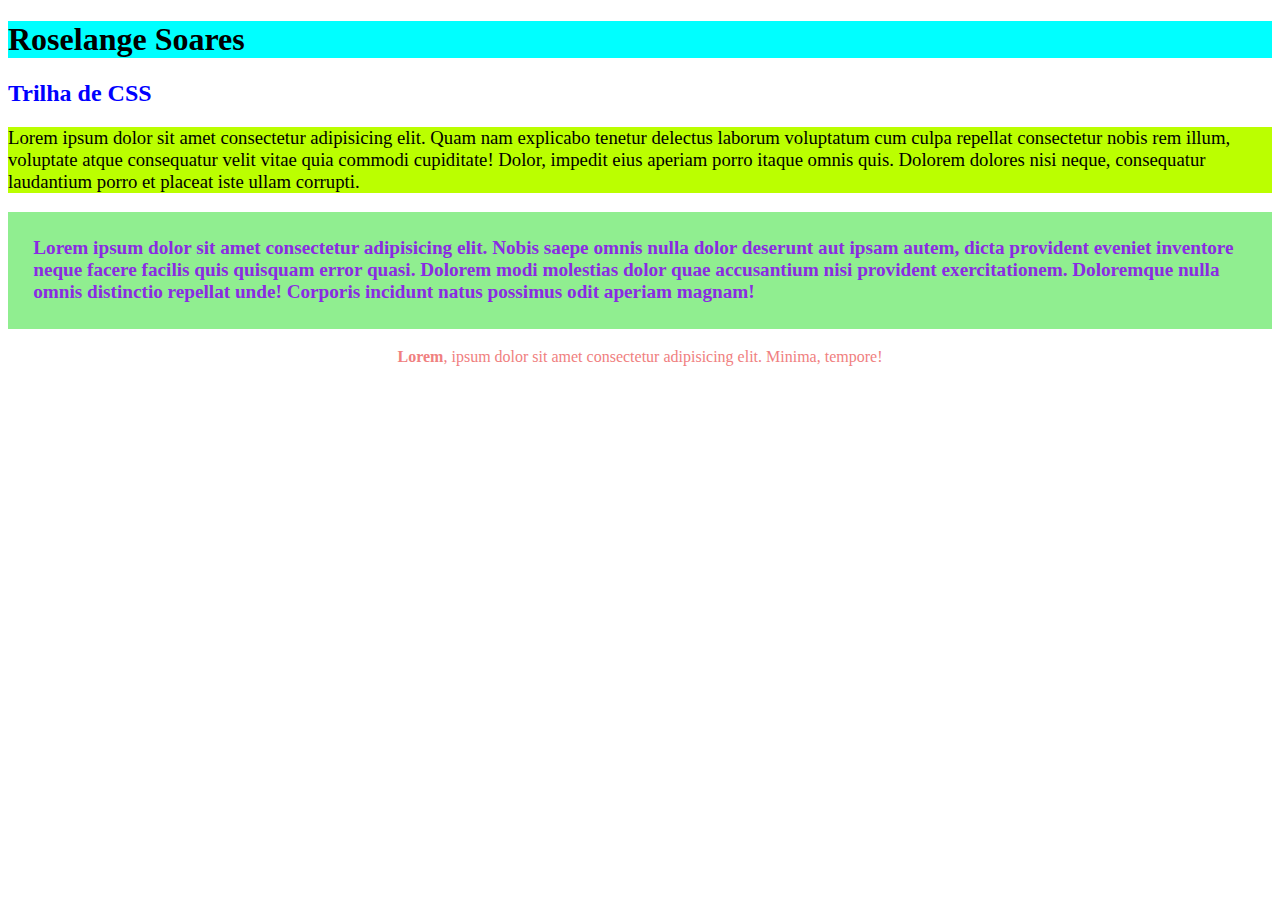
<file: trilha-css.html>
<!DOCTYPE html>
<html lang="pt-br">
<head>
    <meta charset="UTF-8">
    <meta name="viewport" content="width=device-width, initial-scale=1.0">
    <title>Trilha de CSS</title>

    <link rel="stylesheet" href="style.css">

    <Style>
        h1{
            background: aqua;
            color: black;
        }
    </Style>
</head>
<body>
    <h1>Roselange Soares</h1>

    <h2 style="color: blue;">Trilha de CSS </h2>

    <h3> Lorem ipsum dolor sit amet consectetur adipisicing elit. Quam nam explicabo tenetur delectus laborum voluptatum cum culpa repellat consectetur nobis rem illum, voluptate atque consequatur velit vitae quia commodi cupiditate! Dolor, impedit eius aperiam porro itaque omnis quis. Dolorem dolores nisi neque, consequatur laudantium porro et placeat iste ullam corrupti. </h3>

    <p> Lorem ipsum dolor sit amet consectetur adipisicing elit. Nobis saepe omnis nulla dolor deserunt aut ipsam autem, dicta provident eveniet inventore neque facere facilis quis quisquam error quasi. Dolorem modi molestias dolor quae accusantium nisi provident exercitationem. Doloremque nulla omnis distinctio repellat unde! Corporis incidunt natus possimus odit aperiam magnam! </p>

    <div>
        <span>Lorem</span>, ipsum dolor sit amet consectetur adipisicing elit. Minima, tempore!
    </div> <br>

</body>
</html>
</file>
<file: styles.css>
*{
    margin: 0;
    padding: 0;
}
h1
{
color: #00ff00;
/* background-color: aqua; */
font-size: 42px;
font-weight: 100;
font-style: italic;
text-decoration: solid;
text-transform: capitalize;
text-align: center;

}

p {
    font-size: 18px;
    text-align: justify;
    text-indent: 25px;
}

.smg{
    background-position: center;
}

.bg {
    height: 100vh;
    width: 100rem;
    background-color: aqua;
    background-image:url('https://i0.wp.com/myaquarium.com.br/wp-content/uploads/2021/10/Donzela-Talbot-Chrysiptera-talboti.jpg?fit=1000%2C700&ssl=1');
    background-size: contain;
    background-repeat: no-repeat;
    background-position: center;
    background-attachment: fixed;
}
</file>
<file: style.css>
h3{
    background: rgb(187, 255, 0);
    color: black;
    font-weight: normal;
}
p{
    background: lightgreen;
    font-size: larger;
    color: blueviolet;
    display: inline-block;
    border: rgb(rgb(210, 0, 0), rgb(4, 218, 4), rgb(6, 6, 108));
    padding: 2%;
    display: block;
    font-weight: bold;
}
div{
    text-align: center;
    color: lightcoral;
}
span{
    font-weight: bold;
}
</file>
